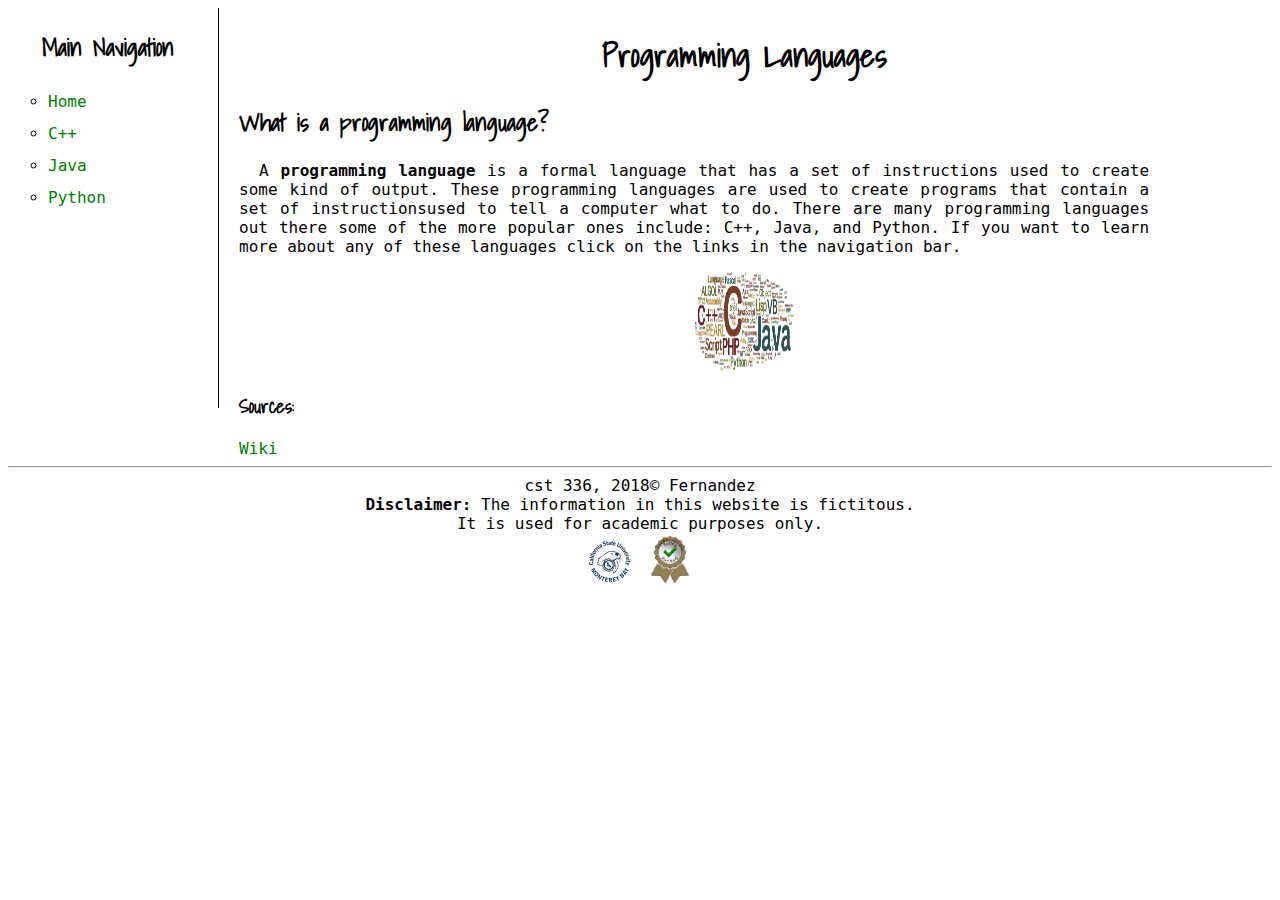
<file: hw/hw1/index.html>
<!DOCTYPE html>
<html lang="en-US">
<head>
	<title>Homework 1</title>
	<meta charset="UTF-8">
	<link href="css/style.css" rel="stylesheet">
	<link href="https://fonts.googleapis.com/css?family=Shadows+Into+Light" rel="stylesheet">
</head>
<body>
    <main>
        <nav>
            <h2>Main Navigation</h2>
    		<ul>
    			<li><a href="index.html">Home</a></li>
    			<li><a href="cpp.html">C++</a></li>
    			<li><a href="java.html">Java</a></li>
    			<li><a href="python.html">Python</a></li>
    		</ul>
    	</nav>
    	<div>
    		<h1>Programming Languages</h1>
    		<h2>What is a programming language?</h2>
    		
    		<p>A <b>programming language</b> is a formal language that has a set of instructions used to create some kind of output.
    		These programming languages are used to create programs that contain a set of instructionsused to tell a computer what to do. 
    		There are many programming languages out there some of the more popular ones include: C++, Java, and Python. If you want to 
    		learn more about any of these languages click on the links in the navigation bar.</p>
    
    		<img id="pic" src="img/languages2.png" alt="Logos of many languages." height="100" width="100">
    		<h3>Sources:</h3>
    		<a target="new" href="https://en.wikipedia.org/wiki/Programming_language">Wiki</a>
    	</div>
	</main>
    <footer>
        
        <hr>
        <span>cst 336, 2018&copy; Fernandez <br>
        <strong>Disclaimer:</strong> The information in this website is fictitous. <br>
        It is used for academic purposes only.</span>
        <br>
            
        <img src="../../img/csumb_logo.png" alt="CSUMB logo">
        <img src="../../img/buddy_verified.png" alt="buddy badge">
        
    </footer>

</body>
</html>
</file>
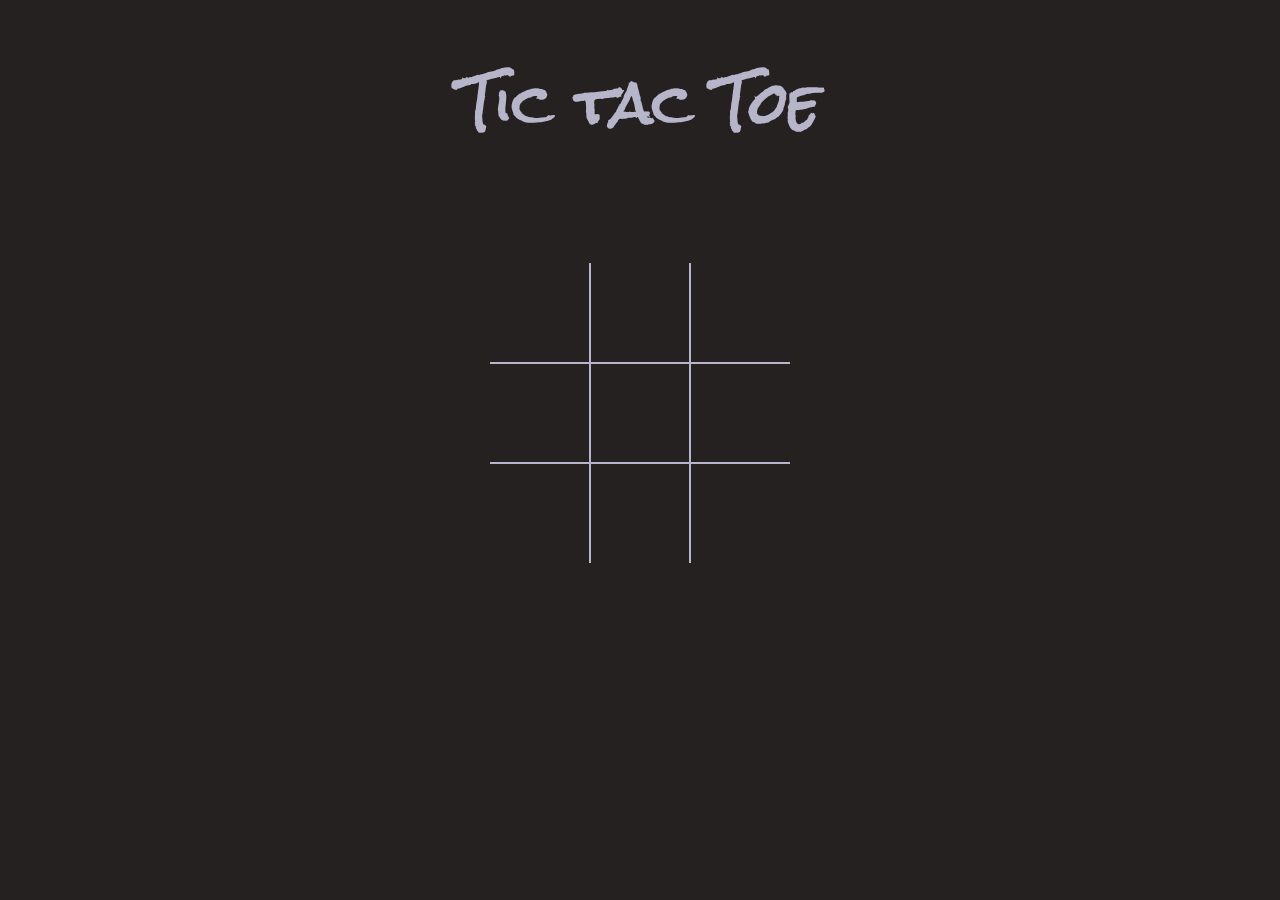
<file: hw/hw4/index.html>
<!DOCTYPE html>
<html>
<head>
	<title>Tic Tac Toe</title>
	<meta charset="utf-8">
	<link rel="stylesheet" type="text/css" href="css/style.css">
    <link href="https://fonts.googleapis.com/css?family=Rock+Salt" rel="stylesheet">

	<script src="https://ajax.googleapis.com/ajax/libs/jquery/3.2.1/jquery.min.js"></script>
	<script src="functions.js" > </script>
</head>
<body>
	<h1>Tic tac Toe</h1>
	<br>
	<h2 id="heading"></h2>

	<div id="board">
	<div id="row-1">
		<div id="div1" onclick="fillCell(this, 1)"></div>
		<div id="div2" onclick="fillCell(this, 2)"></div>
		<div id="div3" onclick="fillCell(this, 4)"></div>
	</div>
	<div id="row-2">
		<div id="div4" onclick="fillCell(this, 8)"></div>
		<div id="div5" onclick="fillCell(this, 16)"></div>
		<div id="div6" onclick="fillCell(this, 32)"></div>
	</div>
	<div id="row-3">
		<div id="div7" onclick="fillCell(this, 64)"></div>
		<div id="div8" onclick="fillCell(this, 128)"></div>
		<div id="div9" onclick="fillCell(this, 256)"></div>
	</div>
	</div>

	<form id="form">

	</form>

</body>
</html>
</file>
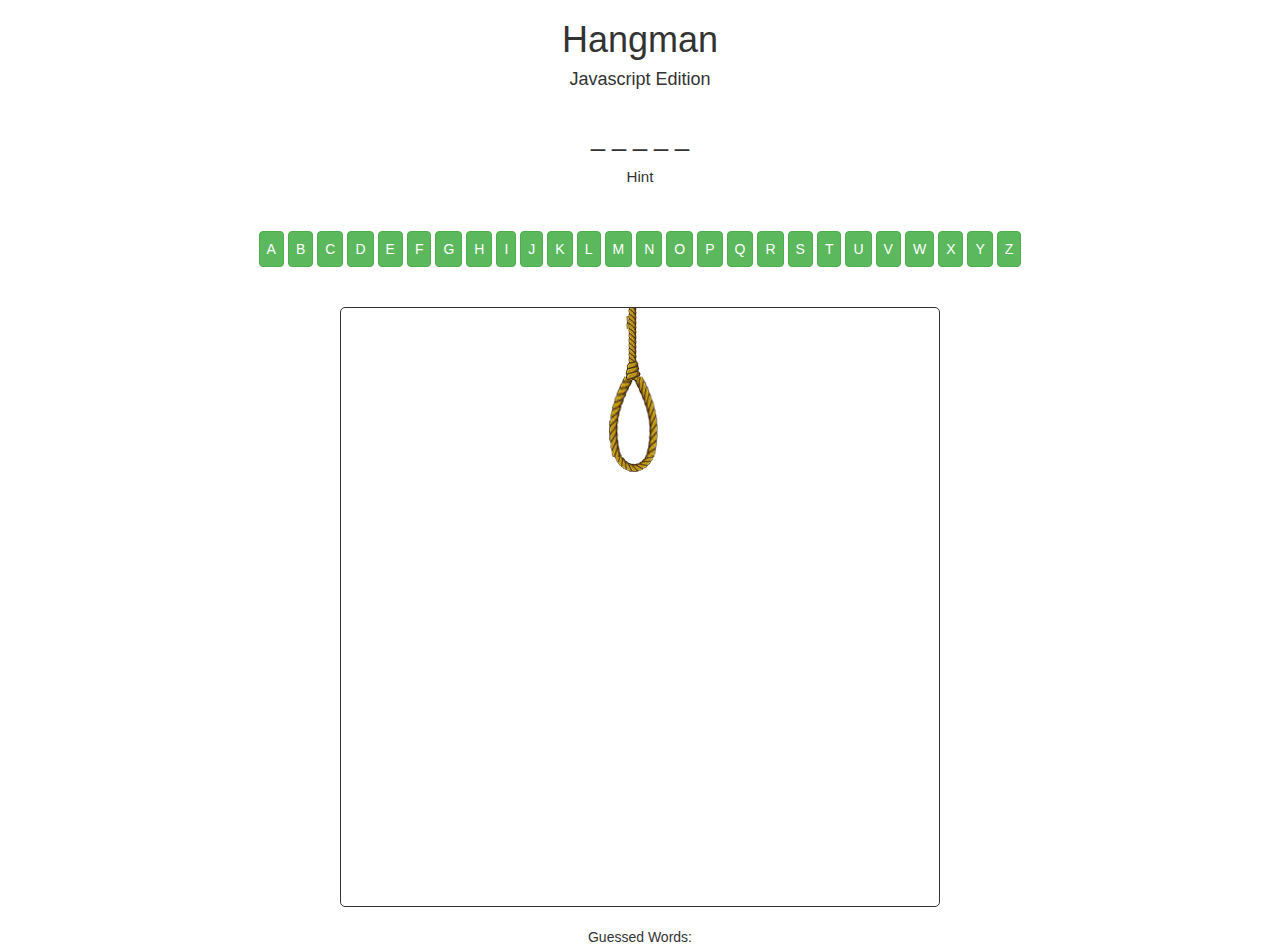
<file: Labs/lab8/index.html>
<!DOCTYPE html>
<html>
    <head>
        <title>Hangman</title>
        <link  href="css/styles.css" rel="stylesheet" type="text/css" />
        <link href="https://fonts.googleapis.com/css?family=Pacifico" rel="stylesheet">
        <link href="https://maxcdn.bootstrapcdn.com/bootstrap/3.3.7/css/bootstrap.min.css" rel="stylesheet" integrity="sha384-BVYiiSIFeK1dGmJRAkycuHAHRg32OmUcww7on3RYdg4Va+PmSTsz/K68vbdEjh4u" crossorigin="anonymous">
        
        <script src="https://ajax.googleapis.com/ajax/libs/jquery/3.2.1/jquery.min.js"></script>
        <script src="https://maxcdn.bootstrapcdn.com/bootstrap/3.3.7/js/bootstrap.min.js" integrity="sha384-Tc5IQib027qvyjSMfHjOMaLkfuWVxZxUPnCJA7l2mCWNIpG9mGCD8wGNIcPD7Txa" crossorigin="anonymous"></script>
        
        <meta name="viewport" content="width=device-width, initial-scale=1">
    </head>
    <body>
        <div class='container text-center'>
            <header>
                <h1>Hangman</h1>
                <h4>Javascript Edition</h4>
            </header>
            
            <div id="word"></div>
            <div id="letters"></div>
            
            <div id="won">
                <h2>You Won!</h2>
                <button class="replayBtn btn btn-success">Play Again</button>
            </div>
            <div id="lost">
                <h2>You Lost!</h2>
                <button class="replayBtn btn btn-warning">Play Again</button>
            </div>
            
            <div id="man">
                <img src="img/stick_0.png" class="manImg" id="hangImg">
            </div>

            <div id="list">
                Guessed Words: <br>
            </div>
        </div>
        
    <script src='js/hangman.js'></script>
    </body>
</html>
</file>
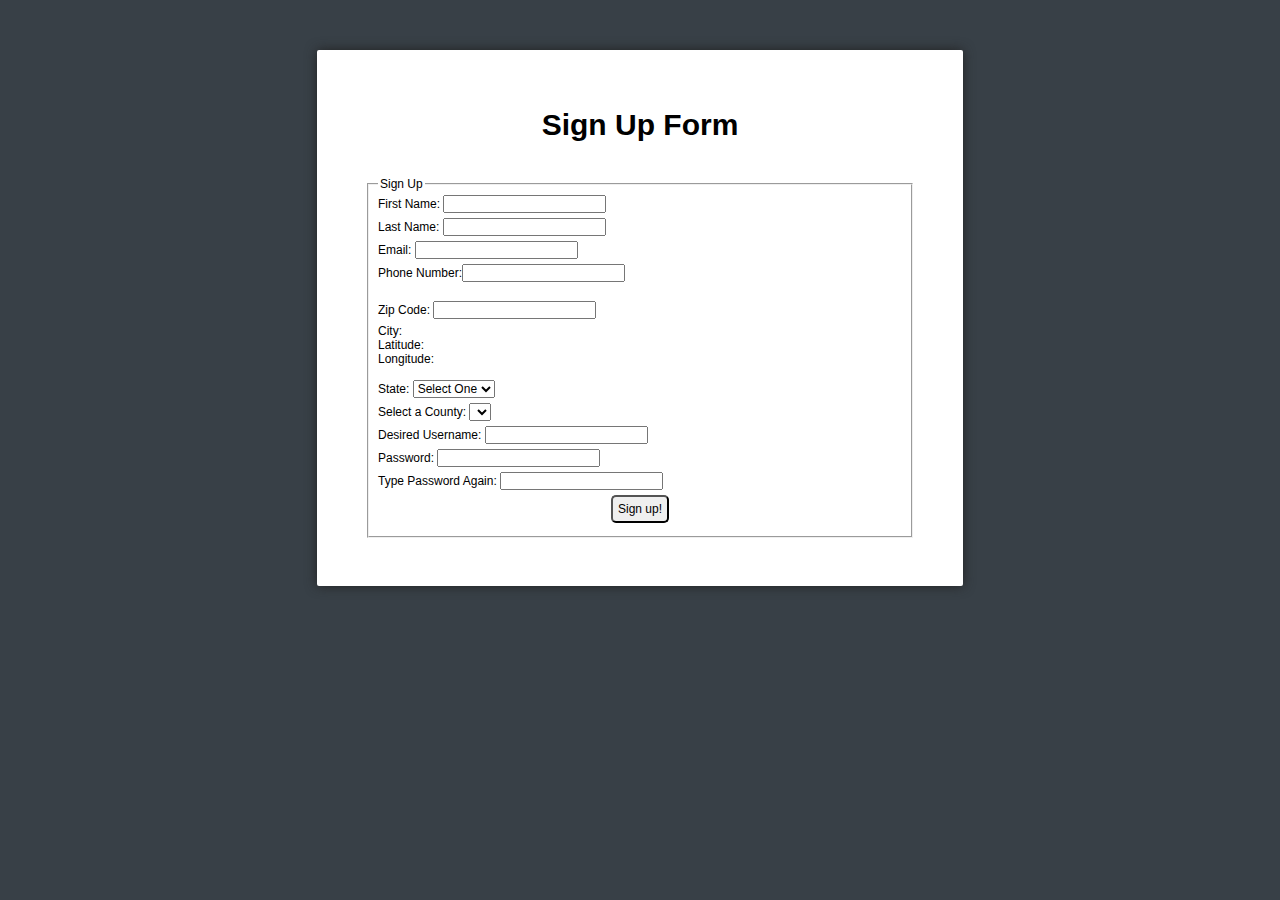
<file: Labs/lab9/index.html>
<!DOCTYPE html>
<html>

<head>
    <meta charset="UTF-8">
    <title>AJAX: Sign Up Page</title>
    <script src="https://code.jquery.com/jquery-3.1.0.js"></script>
    <link rel="stylesheet" href="css/style.css" type="text/css" />
    
    <script>
        function validateForm() {

            var username = $("#username").val();
            var password = $("#password").val();
            var passwordAgain = $("#passwordAgain").val();

            if (username.length < 5) {

                $("#usernameError").html("Error: Username must be at least 5 characters long");

            }
            if (password.length < 3) {

                $("#passwordError").html("Error: Password not long enough, needs to be 3 characters long");

            }

            if (password != passwordAgain) {
                $("#passwordMismatch").html("Error: Passwords must match");
            }

            return false;

        }


        $("document").ready(function() {

            $("#zip").change(function() {

                $.ajax({

                    type: "GET",
                    url: "http://itcdland.csumb.edu/~milara/ajax/cityInfoByZip.php",
                    dataType: "json",
                    data: { "zip": $("#zip").val() },
                    success: function(data, status) {

                        
                        if(!data) {
                            $("#zipError").html(" Zip code not found");
                        } else {
                            $("#city").html(data.city);
                            $("#latitude").html(data.latitude);
                            $("#longitude").html(data.longitude);
                            
                            $("#zipError").html("");
                        }
                        
                    },
                    complete: function(data, status) { //optional, used for debugging purposes
                        //alert(status);
                    }

                }); //ajax

            }); //zipEvent

            $("#username").change(function() {
                var username = $("#username").val();
                //alert(username);
                $.ajax({

                    type: "GET",
                    url: "checkUsername.php",
                    dataType: "json",
                    data: { "username": username },
                    success: function(data, status) {
                     
                        if(!data) {
                            $("#usernameError").html("username is available");
                            $("#usernameError").css("color", "green");
                        } else {
                             $("#usernameError").html("username is not available");
                             $("#usernameError").css("color", "red");
                             
                        }
                    
                    },
                    complete: function(data, status) { //optional, used for debugging purposes
                        //alert(status);
                    }

                }); //ajax
            });

            $("#state").change(function() {
                $.ajax({

                    type: "GET",
                    url: "http://itcdland.csumb.edu/~milara/ajax/countyList.php",
                    dataType: "json",
                    data: { "state": $("#state").val() },
                    success: function(data, status) {
                        
                        $("#county").html("Select one");
                        for (var i = 0; i < data.length; i++) {
                            $("#county").append("<option>" + data[i].county + "</option>");
                        }
                        
                    },
                    complete: function(data, status) { //optional, used for debugging purposes
                        //alert(status);
                    }

                }); //ajax

            }); // state event
        }); //documentReady
    </script>

</head>

<body>

    <form onsubmit="return validateForm()">
        <h1> Sign Up Form </h1>
        <fieldset>
            <legend>Sign Up</legend>
            First Name: <input type="text"><br> 
            Last Name: <input type="text"><br> 
            Email: <input type="text"><br> 
            Phone Number:<input type="text"><br><br> 
            Zip Code: <input type="text" id="zip"><span id="zipError" class="error"></span>
            <br> City: <span id="city"></span>
            <br> Latitude: <span id="latitude"></span>
            <br> Longitude: <span id="longitude"></span>
            <br><br> State:
            <select id="state">
                    <option value="">Select One</option>
                    <option value="ca"> California</option>
                    <option value="ny"> New York</option>
                    <option value="tx"> Texas</option>
                    <option value="va"> Virginia</option>
                </select><br /> Select a County: <select id="county"></select><br> Desired Username: <input id="username" type="text"> <span id="usernameError" class="error"></span>
            <br> Password: <input id="password" type="password"><span id="passwordError" class="error"></span><br> Type Password Again: <input id="passwordAgain" type="password"><span id="passwordMismatch" class="error"></span><br>

            <div id="button">
                <input class="button" type="submit" value="Sign up!">
            </div>
        </fieldset>
    </form>

</body>

</html>
</file>
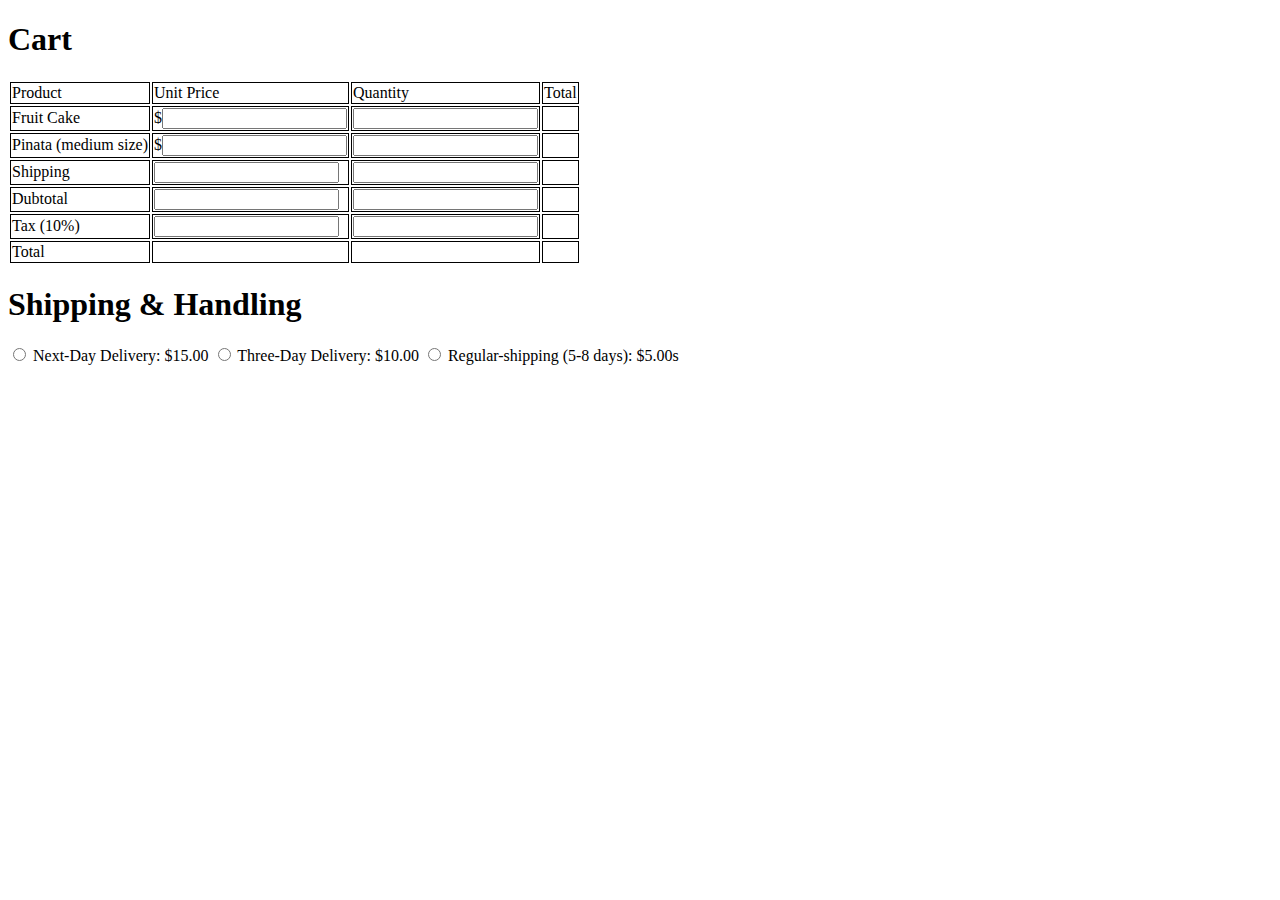
<file: practice/p9/index.html>
<!DOCTYPE html>
<html>
    <head>
        <title>Practice 9</title>
        <meta charset="utf-8">
        <script src="https://code.jquery.com/jquery-3.1.0.js"></script>
        
        <style>
            table tr td {
                border: 1px solid black;
            }
        </style>
        
        <script>
            var cost;
            var total;
        
            $("document").ready(function() {
                $("#price1").change(function(){
                    productTotal();
                });
                $("#quantity2").change(function(){
                    productTotal();
                });
                
                $(".productTotal").change(function(){
                    $("#costTotal").html("$" + total);
                });                
            });
            
            function 
            
            function productTotal(id){
                cost = $(".unitPrice").val() * $(".unitQuantity").val();
                total = cost;
                $(".productTotal").html("$" + cost);
            }
            
        </script>
    </head>
    
    <body>
        
        <h1> Cart </h1>
        
        <table>
            <tr>
                <td>Product </td>
               <td> Unit Price </td>
               <td>Quantity </td>
               <td>Total</td>
            </tr>
            <tr>
                <td>Fruit Cake</td>
                <td> $<input id="price1" type="text" onchange="return productTotal(this)"></td>
                <td> <input id="quantity1" type="text"></td>
                <td id="productTotal1"> </td>
            </tr>
            <tr>
                <td>Pinata (medium size)</td>
                <td> $<input id="price2" type="text"></td>
                <td> <input id="quantity2" type="text"></td>
                <td id="productTotal2"> </td>
            </tr>
            <tr>
                <td>Shipping</td>
                <td> <input type="text"></td>
                <td> <input type="text"></td>
                <td> </td>
            </tr>
            <tr>
                <td>Dubtotal</td>
                <td> <input type="text"></td>
                <td> <input type="text"></td>
                <td> </td>
            </tr>
            <tr>
                <td>Tax (10%)</td>
                <td> <input type="text"></td>
                <td> <input type="text"></td>
                <td> </td>
            </tr>
            <tr>
                <td>Total</td>
                <td></td>
                <td></td>
                <td id="costTotal"></td>
            </tr>
        </table>
        
        <h1>Shipping & Handling</h1>
        
        <form>
            
            <input type="radio" name="shipping"> Next-Day Delivery: $15.00
            <input type="radio" name="shipping"> Three-Day Delivery: $10.00
            <input type="radio" name="shipping"> Regular-shipping (5-8 days): $5.00s 

        </form>
        
    </body>
</html>
</file>
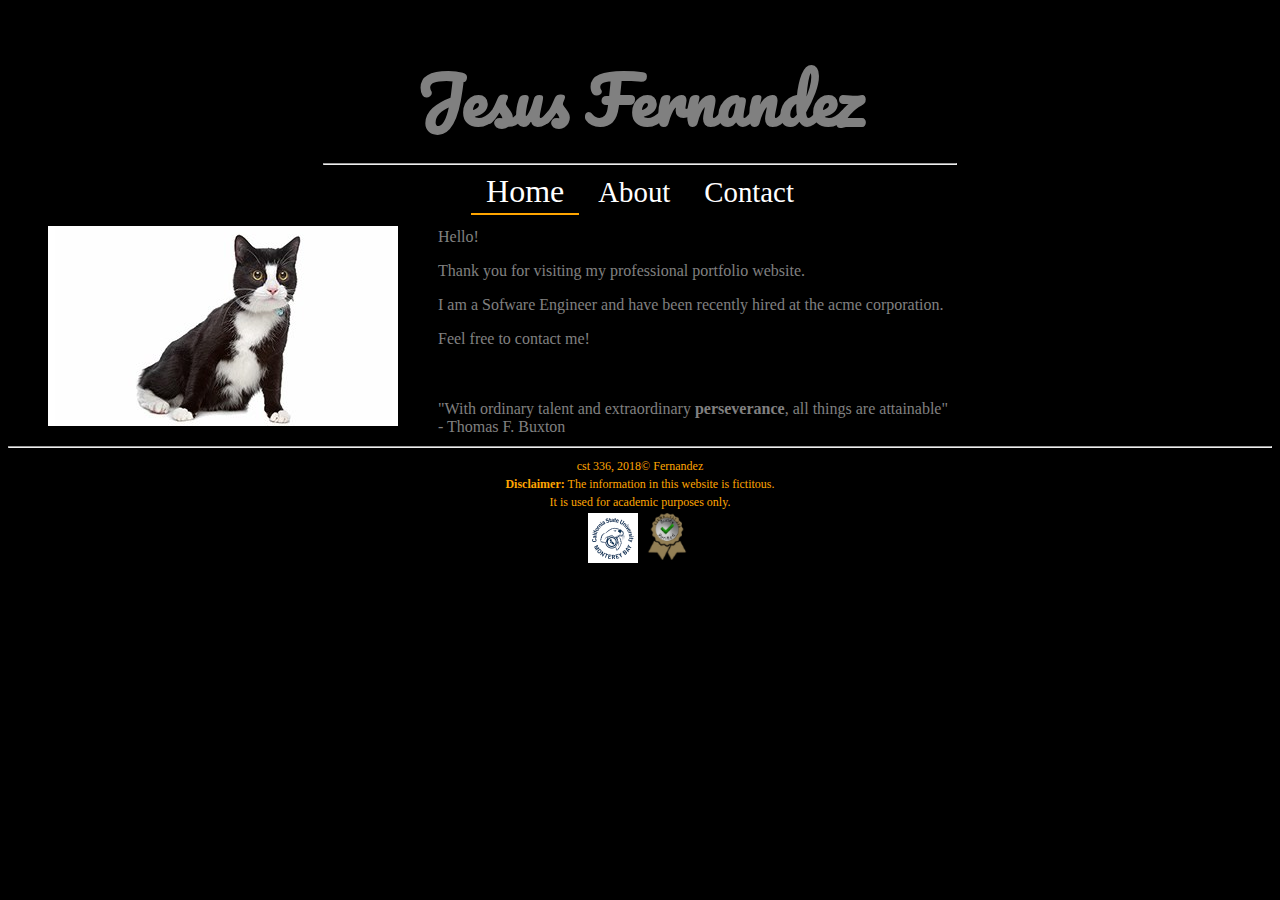
<file: Labs/Lab1/portfolio/index.html>
<!DOCTYPE html>
<html lang="en-US">
    <head>
        <meta charset="utf-8">
        <title>Jesus Fernandez: Personal Website</title>
        <link rel="stylesheet" href="css/styles.css">
        <link href="https://fonts.googleapis.com/css?family=Pacifico" rel="stylesheet">
    </head>

    <body>
        <header>
            <h1>Jesus Fernandez</h1>
        </header>

        <nav>
            <hr width="50%">
            <a id="index" href="index.html">Home</a>
            <a href="about.html">About</a>
            <a href="contact.html">Contact</a>
        </nav>
        
        <main>
            <figure id="me">
                <img src="img/cat2.jpg" alt="Picture of a cat"/>
            </figure>
            
            <br>
            <div id="welcomeText">
                Hello! <br />
                <p>Thank you for visiting my professional portfolio website.</p>
                <p>I am a Sofware Engineer and have been recently hired at the acme corporation.</p>
                <p>Feel free to contact me!</p>
                
                <br /> <br />
                
                <cm>"With ordinary talent and extraordinary <strong>perseverance</strong>, all things are attainable"</cm>
                <br/> - Thomas F. Buxton
            </div>
            
        </main>
        
        
        
        <footer>
            <hr>
             
            <span>cst 336, 2018&copy; Fernandez <br>
            <strong>Disclaimer:</strong> The information in this website is fictitous. <br>
            It is used for academic purposes only.</span>
            <br>
            
            <img src="../../../img/csumb_logo.png" alt="CSUMB logo">
            <img src="../../../img/buddy_verified.png" alt="buddy badge">
        
        </footer>
        
    </body>

</html>
</file>
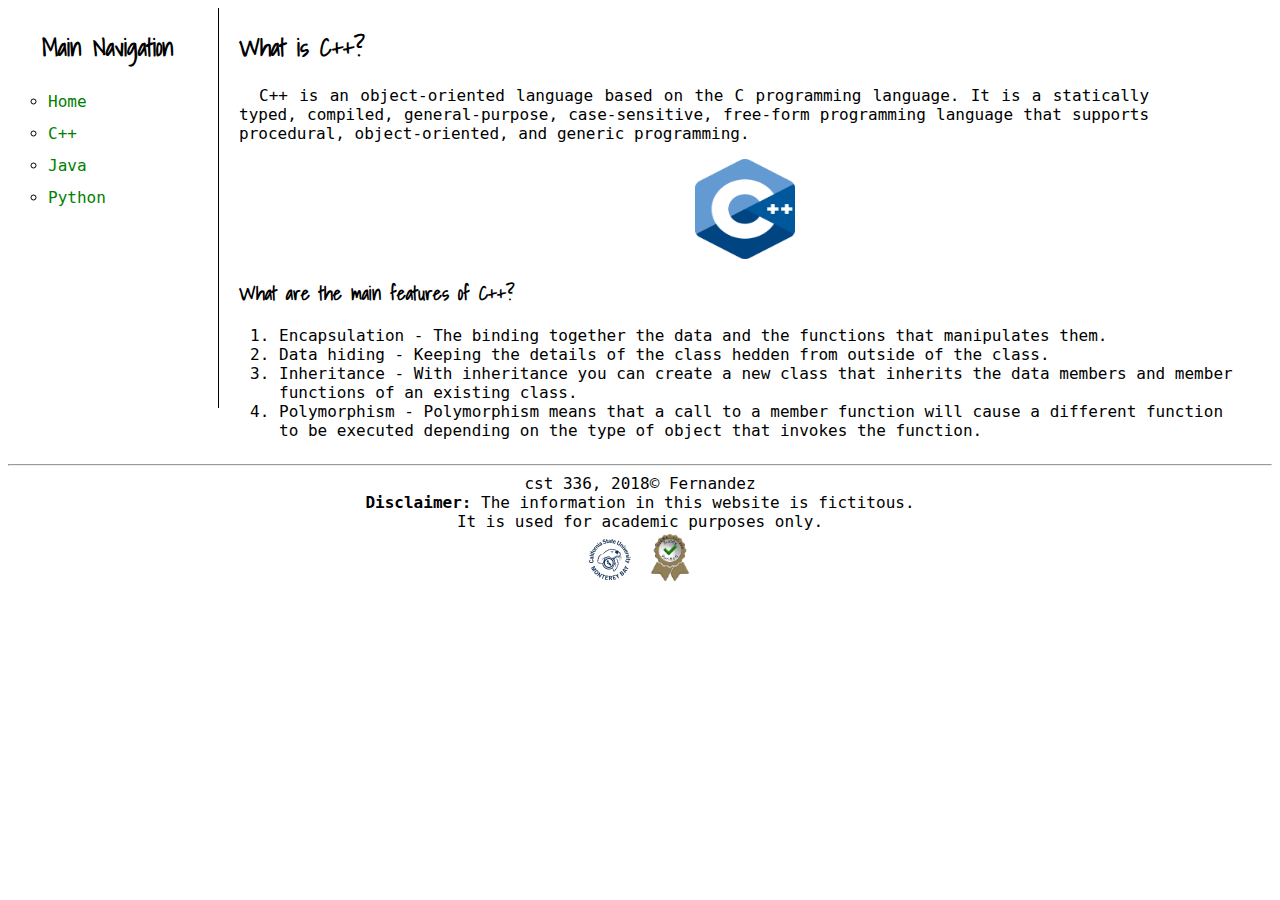
<file: hw/hw1/cpp.html>
<!DOCTYPE html>
<html lang="en-US">
<head>
	<title>Homework 1</title>
	<meta charset="UTF-8">
	<link href="css/style.css" rel="stylesheet">
	<link href="https://fonts.googleapis.com/css?family=Shadows+Into+Light" rel="stylesheet">
</head>
<body>
    <main>
    	<nav>
    	    <h2>Main Navigation</h2>
    		<ul>
    			<li><a href="index.html">Home</a></li>
    			<li><a href="cpp.html">C++</a></li>
    			<li><a href="java.html">Java</a></li>
    			<li><a href="python.html">Python</a></li>
    		</ul>
    	</nav>
    	<div>
    		<h2>What is C++?</h2>
    		<p>C++ is an object-oriented language based on the C programming language. It is a statically typed, compiled, 
    		general-purpose, case-sensitive, free-form programming language that supports procedural, object-oriented, 
    		and generic programming.</p>
    		
    		<img id="pic" src="img/cpp_logo.png" alt="C++ logo." height="100" width="100">
    		
    		<h3>What are the main features of C++?</h3>
    		<ol>
    		    <li>Encapsulation - The binding together the data and the functions that manipulates them.</li>
    		    <li>Data hiding - Keeping the details of the class hedden from outside of the class.</li>
    		    <li>Inheritance - With inheritance you can create a new class that inherits the data members and member functions 
    		    of an existing class.</li>
    		    <li>Polymorphism - Polymorphism means that a call to a member function will cause a different function to be executed 
    		    depending on the type of object that invokes the function.</li>
    		</ol>
    
    	</div>
	</main>
    <footer>
        
        <hr>
        <span>cst 336, 2018&copy; Fernandez <br>
        <strong>Disclaimer:</strong> The information in this website is fictitous. <br>
        It is used for academic purposes only.</span>
        <br>
            
        <img src="../../img/csumb_logo.png" alt="CSUMB logo">
        <img src="../../img/buddy_verified.png" alt="buddy badge">
        
    </footer>

</body>
</html>
</file>
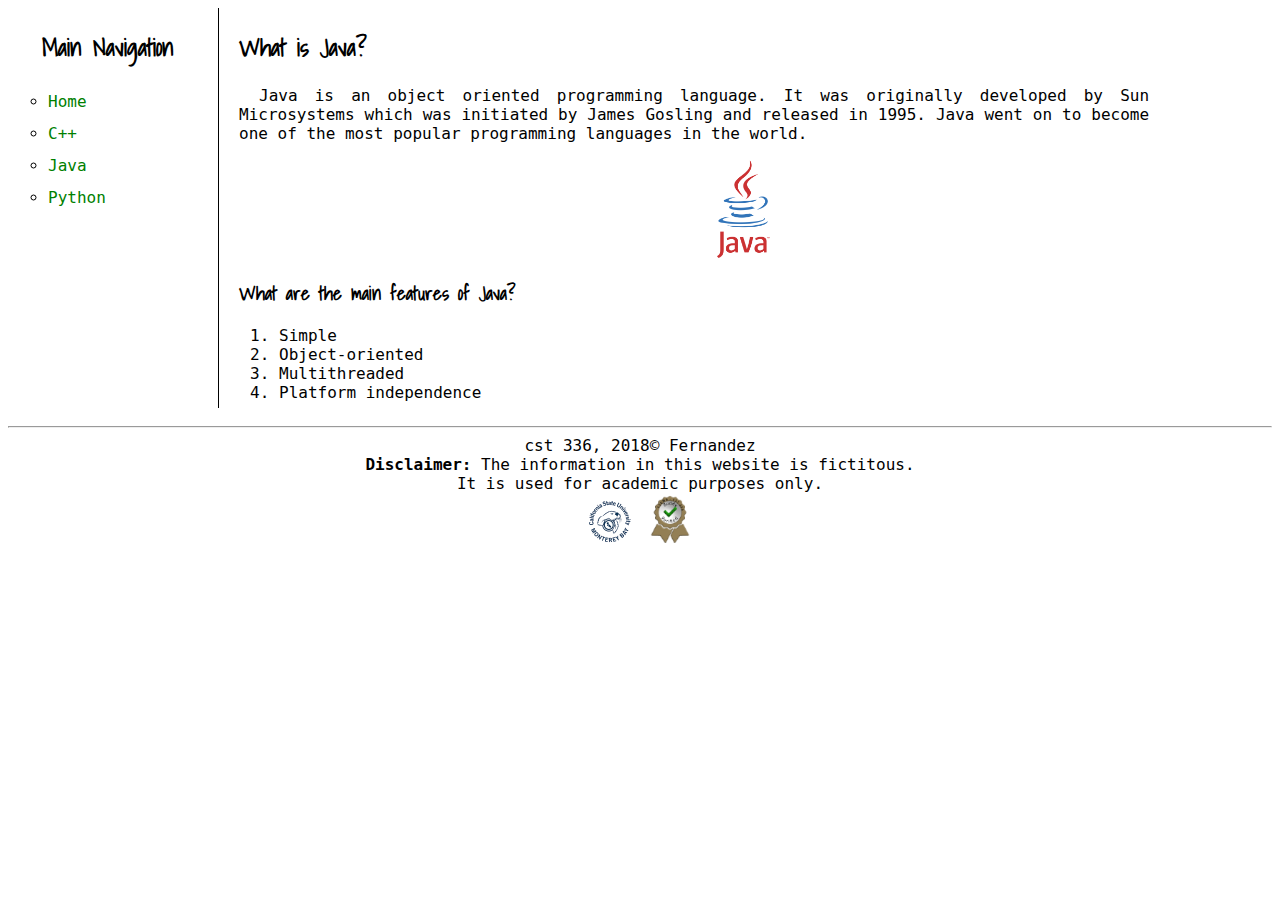
<file: hw/hw1/java.html>
<!DOCTYPE html>
<html lang="en-US">
<head>
	<title>Homework 1</title>
	<meta charset="UTF-8">
	<link href="css/style.css" rel="stylesheet">
	<link href="https://fonts.googleapis.com/css?family=Shadows+Into+Light" rel="stylesheet">
</head>
<body>
    <main>
    	<nav>
    	    <h2>Main Navigation</h2>
    		<ul>
    			<li><a href="index.html">Home</a></li>
    			<li><a href="cpp.html">C++</a></li>
    			<li><a href="java.html">Java</a></li>
    			<li><a href="python.html">Python</a></li>
    		</ul>
    	</nav>
    	<div>
    		<h2>What is Java?</h2>
    		<p>Java is an object oriented programming language. It was originally developed by Sun Microsystems 
    		which was initiated by James Gosling and released in 1995. Java went on to become one of the most 
    		popular programming languages in the world.</p>
    		<img id="pic" src="img/java_logo.png" alt="Java logo." width="100" height="100">
    		
    		<h3>What are the main features of Java?</h3>
    		<ol>
    		    <li>Simple</li>
    		    <li>Object-oriented</li>
    		    <li>Multithreaded</li>
    		    <li>Platform independence</li>
    		</ol>
    	</div>
	</main>
    <footer>
        
        <hr>
        <span>cst 336, 2018&copy; Fernandez <br>
        <strong>Disclaimer:</strong> The information in this website is fictitous. <br>
        It is used for academic purposes only.</span>
        <br>
            
        <img src="../../img/csumb_logo.png" alt="CSUMB logo">
        <img src="../../img/buddy_verified.png" alt="buddy badge">
        
    </footer>

</body>
</html>
</file>
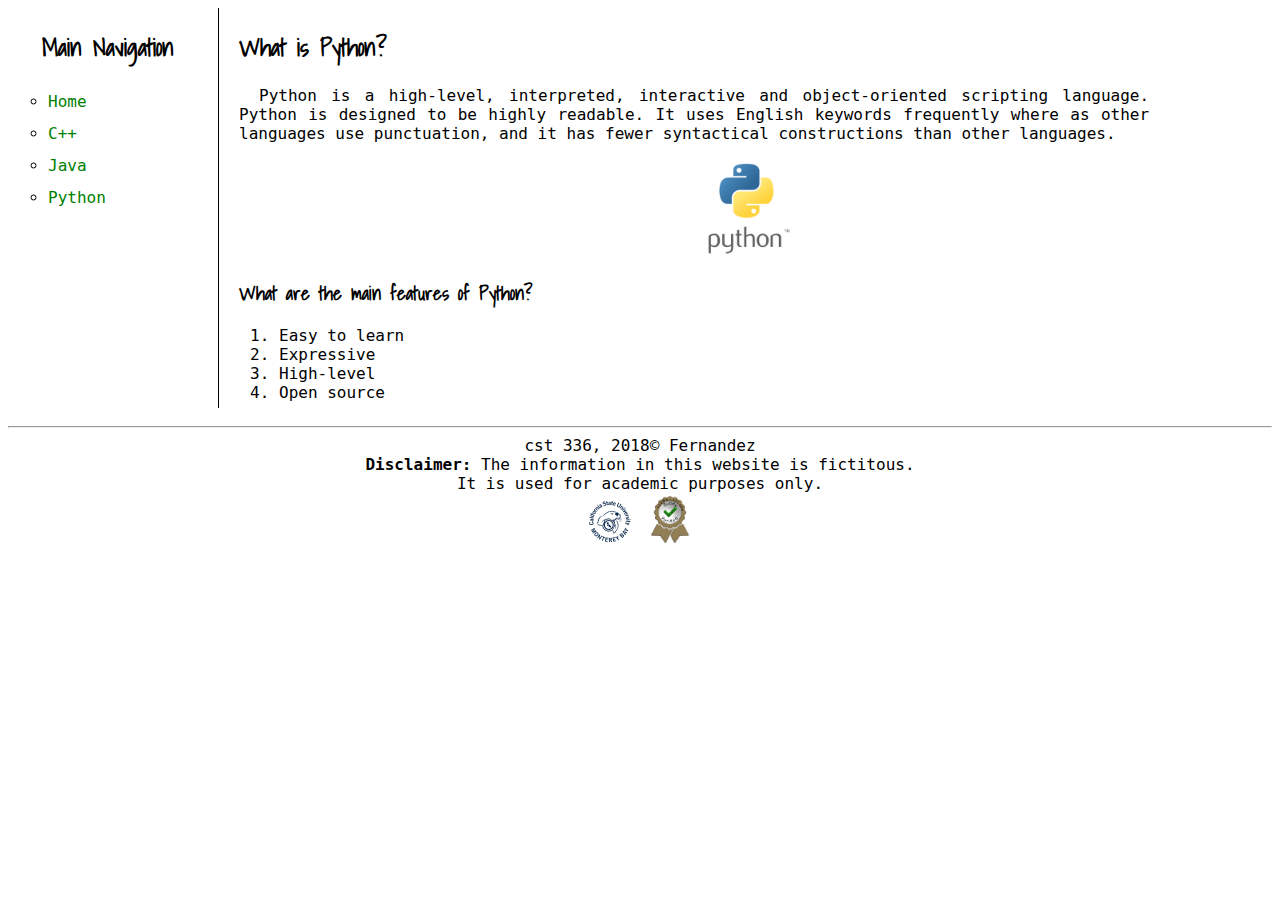
<file: hw/hw1/python.html>
<!DOCTYPE html>
<html lang="en-US">
<head>
	<title>Homework 1</title>
	<meta charset="UTF-8">
	<link href="css/style.css" rel="stylesheet">
	<link href="https://fonts.googleapis.com/css?family=Shadows+Into+Light" rel="stylesheet">
</head>
<body>
    <main>
    	<nav>
    	    <h2>Main Navigation</h2>
    		<ul>
    			<li><a href="index.html">Home</a></li>
    			<li><a href="cpp.html">C++</a></li>
    			<li><a href="java.html">Java</a></li>
    			<li><a href="python.html">Python</a></li>
    		</ul>
    	</nav>
    	<div>
    		<h2>What is Python?</h2>
    		<p>Python is a high-level, interpreted, interactive and object-oriented scripting language. 
    		Python is designed to be highly readable. It uses English keywords frequently where as other languages use punctuation, 
    		and it has fewer syntactical constructions than other languages.</p>
    
    		<img id="pic" src="img/python_logo.png" alt="python logo." height="100" width="100">
    		
    		<h3>What are the main features of Python?</h3>
    		<ol>
    		    <li>Easy to learn</li>
    		    <li>Expressive</li>
    		    <li>High-level</li>
    		    <li>Open source</li>
    		</ol>
    	</div>
	</main>
    <footer>
        
        <hr>
        <span>cst 336, 2018&copy; Fernandez <br>
        <strong>Disclaimer:</strong> The information in this website is fictitous. <br>
        It is used for academic purposes only.</span>
        <br>
            
        <img src="../../img/csumb_logo.png" alt="CSUMB logo">
        <img src="../../img/buddy_verified.png" alt="buddy badge">
        
    </footer>

</body>
</html>
</file>
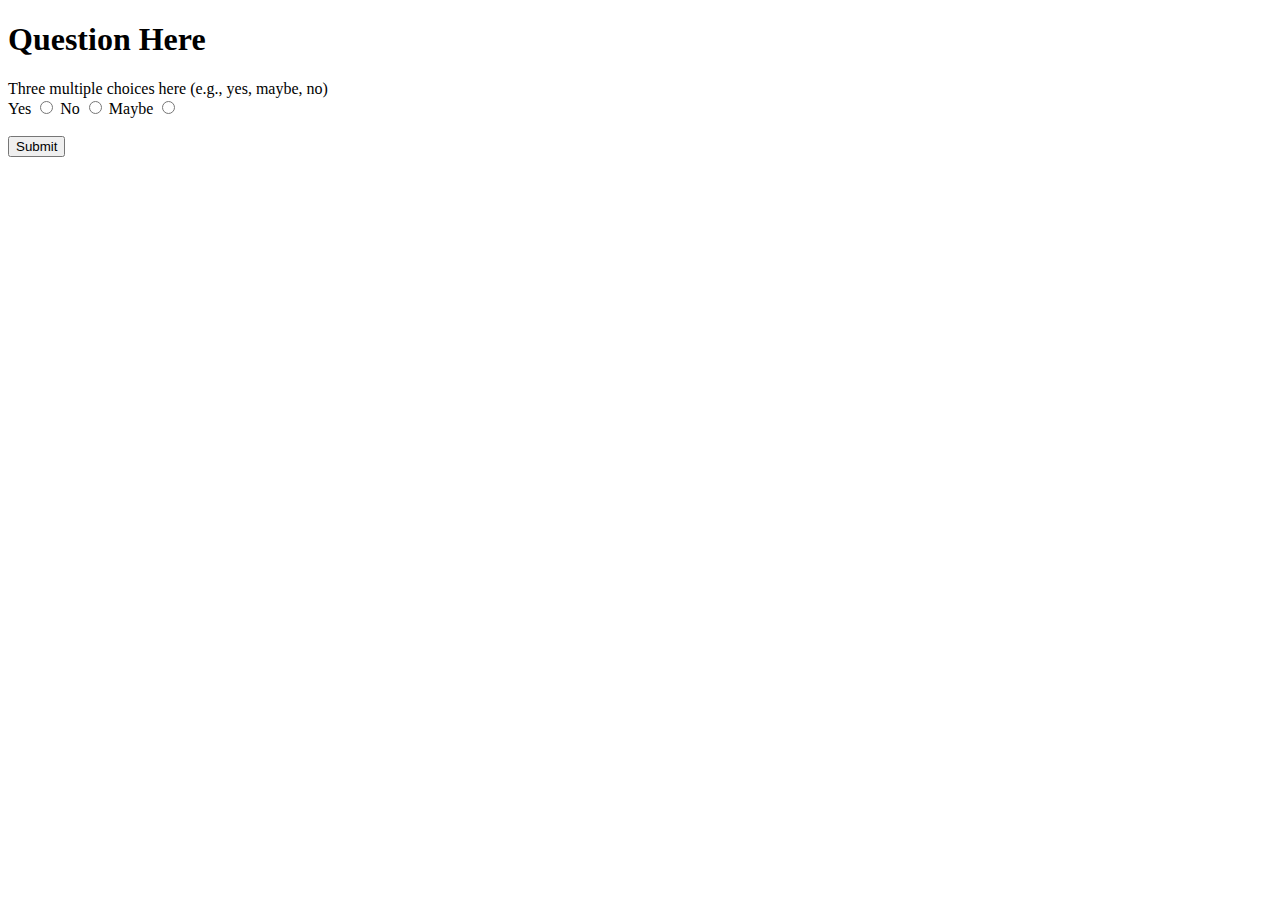
<file: practice/poll/poll.html>
<?php
include "functions.php";

?>

<!DOCTYPE html>
<html>
    <head>
        <title> </title>
        <script src="https://code.highcharts.com/highcharts.js"></script>
        <script src="https://code.highcharts.com/modules/exporting.js"></script>
        <script src="https://code.jquery.com/jquery-3.1.0.js"></script>

        <script>
        
        function updatePoll() {
            $("#container").html("<img src='img/loading.gif' />");
            
            //Include here the AJAX call 
            
                    $.ajax({

                        type: "GET",
                        url: "",
                        dataType: "json",
                        data: { "": $("#zip").val() },
                        success: function(data,status) {
                           
                            
                           
                        },
                        //error: function(){
                          //$("#noZip").html("Zip code not found");  
                        //},
                        complete: function(data,status) { //optional, used for debugging purposes
                        //alert(status);
                        }
                        
                    });//ajax

            //on Success, call the 'updatePollChart' function passing the percentages of the three choices, for example:
            //updatePollChart(25,40,35);
        }
        
        //You can change the choice names if different from "yes", "maybe", and "no"
        function updatePollChart(yes, maybe, no) {
            Highcharts.chart('container', {
                    chart: {
                        plotBackgroundColor: null,
                        plotBorderWidth: null,
                        plotShadow: false,
                        type: 'pie'
                    },
                    title: {
                        text: ''
                    },
                    tooltip: {
                        pointFormat: '{series.name}: <b>{point.percentage:.1f}%</b>'
                    },
                    plotOptions: {
                        pie: {
                            allowPointSelect: true,
                            cursor: 'pointer',
                            dataLabels: {
                                enabled: true,
                                format: '<b>{point.name}</b>: {point.percentage:.1f} %',
                                style: {
                                    color: (Highcharts.theme && Highcharts.theme.contrastTextColor) || 'black'
                                }
                            }
                        }
                    },
                    series: [{
                        name: 'Choices',
                        colorByPoint: true,
                        data: [{
                            name: 'Yes',
                            y: yes
                        }, {
                            name: 'Maybe',
                            y: maybe,
                            sliced: true,
                            selected: true
                        }, {
                            name: 'No',
                            y: no
                        }]
                    }]
                });
        }//endFunction
        
        </script>
        
    </head>
    <body>

      <h1> Question Here </h1>
      <div> Three multiple choices here (e.g., yes, maybe, no)</div>
      
      Yes <input type="radio" name="answer">
      No <input type="radio" name="answer">
      Maybe <input type="radio" name="answer">
      <br><br>
      
      <button onclick="updatePoll()">Submit</button>
      <div id="container" style="min-width: 310px; height: 400px; max-width: 600px; margin: 0 auto"></div>

    </body>
</html>
</file>
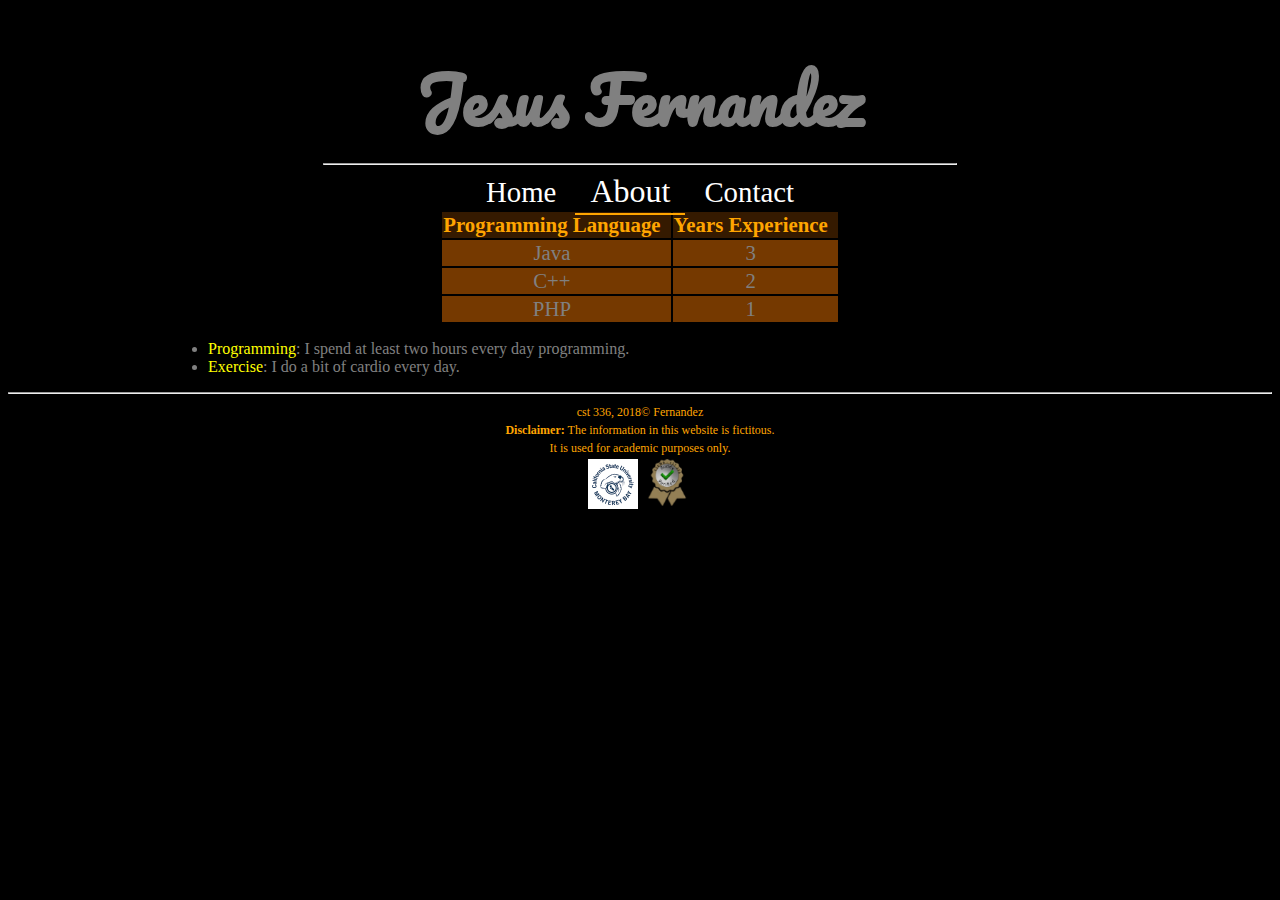
<file: Labs/Lab1/portfolio/about.html>
<!DOCTYPE html>

<html lang="en-US">
    <head>
        <title>About</title>
        <meta charset="UTF-8">
        <link href="css/styles.css" rel="stylesheet">
        <link href="https://fonts.googleapis.com/css?family=Pacifico" rel="stylesheet">
    </head>
    <body>
        <header>
            <h1>Jesus Fernandez</h1>
        </header>

        <nav>
            <hr width="50%">
            <a href="index.html">Home</a>
            <a id="about" href="about.html">About</a>
            <a href="contact.html">Contact</a>
        </nav>
        
        <div id="content">
            <table>
                <tr id="table-header">
                    <td><strong>Programming Language</strong></td>
                    <td><strong>Years Experience</strong></td>
                </tr>
                <tr class="table-row">
                    <td>Java</td>
                    <td>3</td>
                </tr>
                <tr class="table-row">
                    <td>C++</td>
                    <td>2</td>
                </tr>
                <tr class="table-row">
                    <td>PHP</td>
                    <td>1</td>
                </tr>
            </table>
            
            <ul>
                <li><span class="hobby">Programming</span>: I spend at least two hours every day programming.</li>
                <li><span class="hobby">Exercise</span>: I do a bit of cardio every day.</li>
            </ul>
        </div>
        
        
        <footer>
            <hr>
             
            <span>cst 336, 2018&copy; Fernandez <br>
            <strong>Disclaimer:</strong> The information in this website is fictitous. <br>
            It is used for academic purposes only.</span>
            <br>
            
            <img src="../../../img/csumb_logo.png" alt="CSUMB logo">
            <img src="../../../img/buddy_verified.png" alt="buddy badge">
        
        </footer>
        
    </body>
</html>
</file>
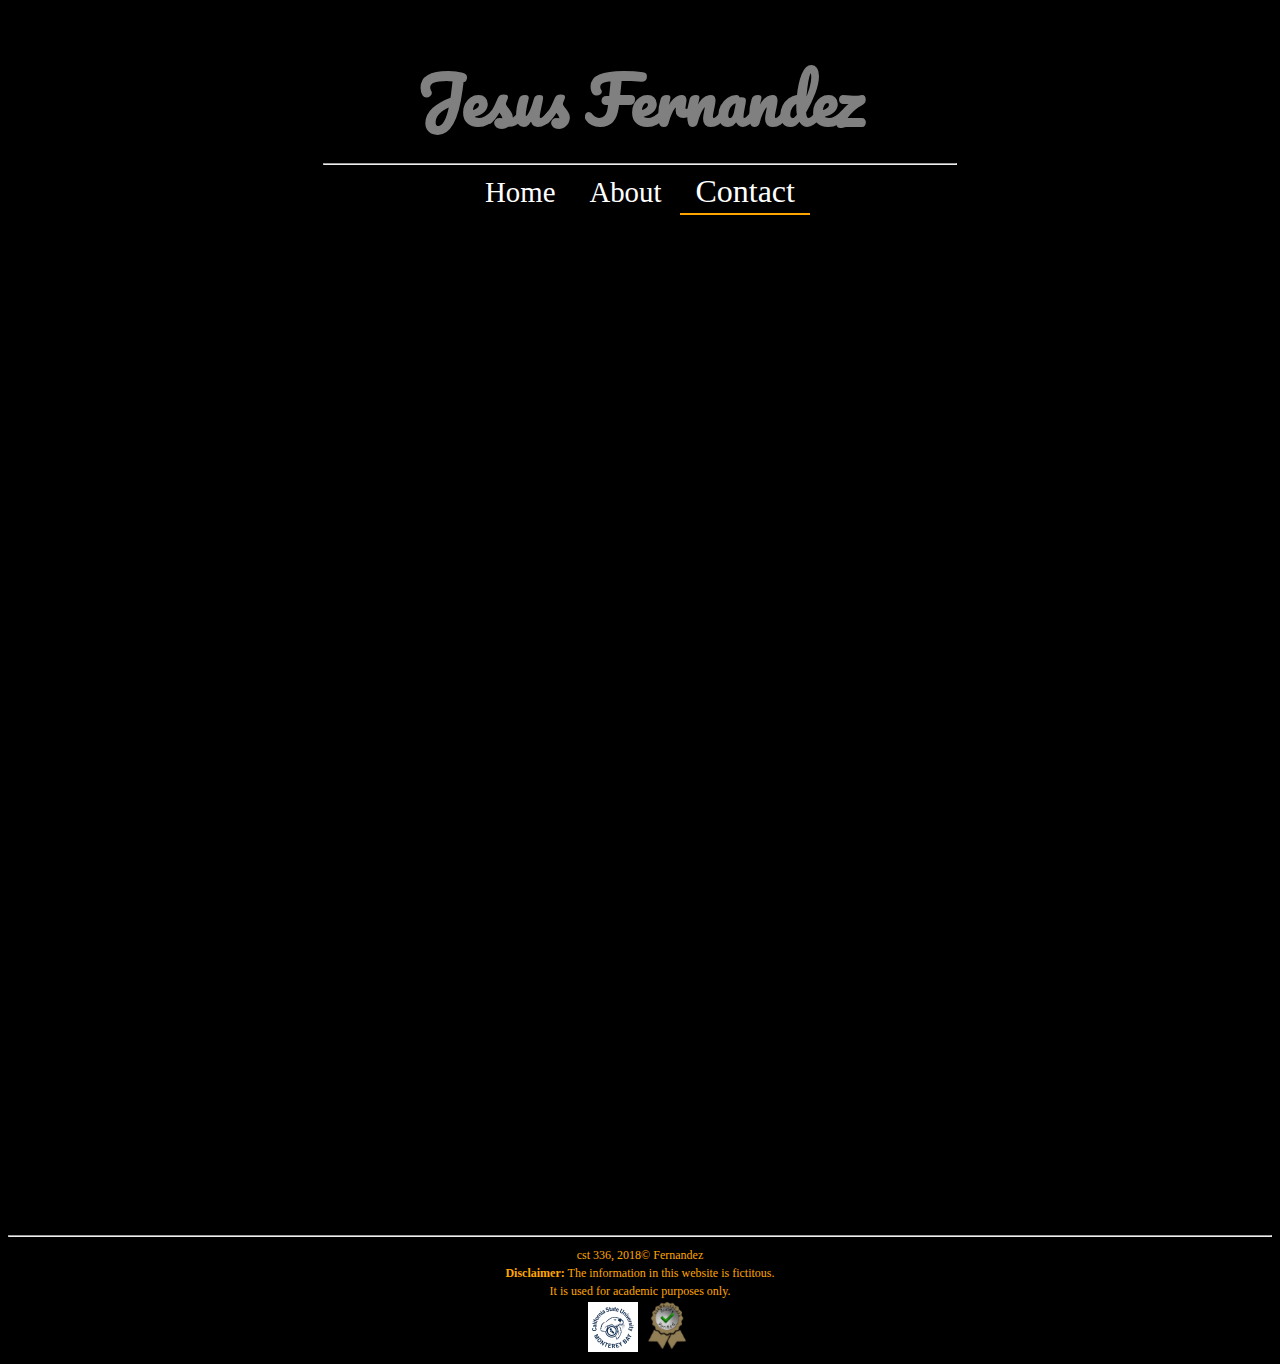
<file: Labs/Lab1/portfolio/contact.html>
<!DOCTYPE html>

<html lang="en-US">
    <head>
        <title>About</title>
        <meta charset="UTF-8">
        <link href="css/styles.css" rel="stylesheet">
        <link href="https://fonts.googleapis.com/css?family=Pacifico" rel="stylesheet">
    </head>
    <body>
        <header>
            <h1>Jesus Fernandez</h1>
        </header>

        <nav>
            <hr width="50%">
            <a href="index.html">Home</a>
            <a href="about.html">About</a>
            <a id="contact" href="contact.html">Contact</a>
        </nav>
        
        <div id="content">
            <iframe src="https://docs.google.com/forms/d/e/1FAIpQLSe7cnIKp0grs1U19beW0yprszR3Np89oj1TJgd7TrX_MuuHkA/viewform?embedded=true" width="640" height="1013" frameborder="0" marginheight="0" marginwidth="0">Loading...</iframe>
        </div>
        
        
        <footer>
            <hr>
             
            <span>cst 336, 2018&copy; Fernandez <br>
            <strong>Disclaimer:</strong> The information in this website is fictitous. <br>
            It is used for academic purposes only.</span>
            <br>
            
            <img src="../../../img/csumb_logo.png" alt="CSUMB logo">
            <img src="../../../img/buddy_verified.png" alt="buddy badge">
        
        </footer>
    </body>
</html>
</file>
<file: hw/hw1/css/style.css>
body {
    font-size: 16px;
    font-family: monospace;
    color: #000;
    background-color: #FFF;
}
h1, h2, h3{
    font-family:'Shadows Into Light', cursive;
}
h1{
    text-align: center;
}
p {
    text-indent: 20px;	
    text-align: justify;
    width: 90%; 
}
nav h2{
    text-align: center;
}
ul li {
    list-style-type: circle;
    line-height: 200%;
}
a:link {
	color: green;
	text-decoration: none;
}
a:visited {
	color: green;
	background: red;
}
a:hover {
	color: blue;
	text-decoration: underline;
}
a:active{
	color: green;
	font-weight: bold;
}
nav{
	border-right: 1px solid black;
	padding-right: 10px;
	width: 200px;
    height: 400px;
    margin: 0;
}
main{
    display: flex;
}
div{
    width: 80%;
    padding-left: 20px;
}
#pic {
    display: block;
    margin-left: auto;
    margin-right: auto;
    
}
#image{
    width: 20%;
}
footer{
    text-align: center;
}
</file>
<file: hw/hw4/css/style.css>
body{
    font-family: 'Rock Salt', cursive;
    color: #b6b5ca;
    background-color: #252120;
    text-align: center;
    
}
h1 {
    font-size: 55px;
}
#row-1 div, #row-2 div, #row-3 div{

    width: 100px;
    height: 100px;
    display: inline-block;
    border: 1px solid #b6b5ca;
    float: left;
    box-sizing: border-box;
    padding-top: 5px;
}
#row-1, #row-2, #row-3{
    overflow: hidden;
    clear: both;
}
#row-1  div:first-child, #row-2  div:first-child, #row-3  div:first-child{
    border-left: none;
}
#row-1  div:last-child, #row-2  div:last-child, #row-3  div:last-child{
    border-right: none;
}
#row-1 div {
    border-top: none;
}
#row-3 div {
    border-bottom: none;
}
#board {
    margin: auto;
    display: inline-block;
}
span{
    font-size: 55px;
    text-align: center;

}
</file>
<file: Labs/lab8/css/styles.css>
#won, #lost {
    display: none;
}

#word, #letters {
    padding: 20px 0px;
}

#man {
    margin: 20px auto;
    width: 600px;
    height: 600px;
    border: solid;
    border-radius: 5px;
    border-width: 1px;
}

#word {
    font-size: 1.8em;
}

.hint {
    font-size: 0.6em !important;
}

.btn {
    padding: 7px 7px !important;
    margin: 0px 2px;
}
</file>
<file: Labs/lab9/css/style.css>
body {
    background: #384047;
    font-family: sans-serif;
    font-size: 12px
}

form {
    background: #fff;
    padding: 4em 4em 4em 4em;
    max-width: 550px;
    margin: 50px auto;
    box-shadow: 0 0 1em #222;
    border-radius: 2px;
}

h1 {
    margin: 0 0 25px 0;
    padding: 10px;
    text-align: center;
    font-size: 30px;
}

input[type=text], input[type=password] {
    height: 12px;
}

select, input {
    font-size: 12px;
    margin-bottom: 5px;
}

.error {
    color: red;
}

.button {
    border-radius: 5px;
    padding: 5px;
}

#button {
    text-align: center;
}
</file>
<file: Labs/Lab1/portfolio/css/styles.css>
body {
    background-color: black;
    color:gray;
}
header, main, nav, footer{
    text-align: center;
}
nav a{
    padding: 15px;
    padding-bottom: 4px;
    font-size: 1.8em;
    text-decoration: none;
    color: white;
}
nav a:hover{
    border-bottom: 2px orange solid;
    font-size: 2em;
    transition: .9s;
}
#me, #welcomeText{
    float: left;
}
footer {
    clear: left;
}
table{
    margin: 0px auto;
}
td{
    padding-right: 10px;
    font-size: 1.3em;
}
td strong{
    color: orange;
}
#table-header{
    background-color: #351A00;
}
.table-row{
    background-color: #753900;
}
ul{
    text-align: left;
    padding-left: 200px;
}
.hobby{
    color: yellow;
}
#welcomeText {
    text-align: left;
}
#contact{
    border-bottom: 2px orange solid;
    font-size: 2em;
}
#index{
    border-bottom: 2px orange solid;
    font-size: 2em;
}
#about{
    border-bottom: 2px orange solid;
    font-size: 2em;
}
h1{
    font-family: 'Pacifico', cursive;
    font-size: 4em;
    margin-bottom: 0px;
}
footer span{
    color: orange;
    font-size: 12px;
}
#content{
    text-align: center;
}
</file>
